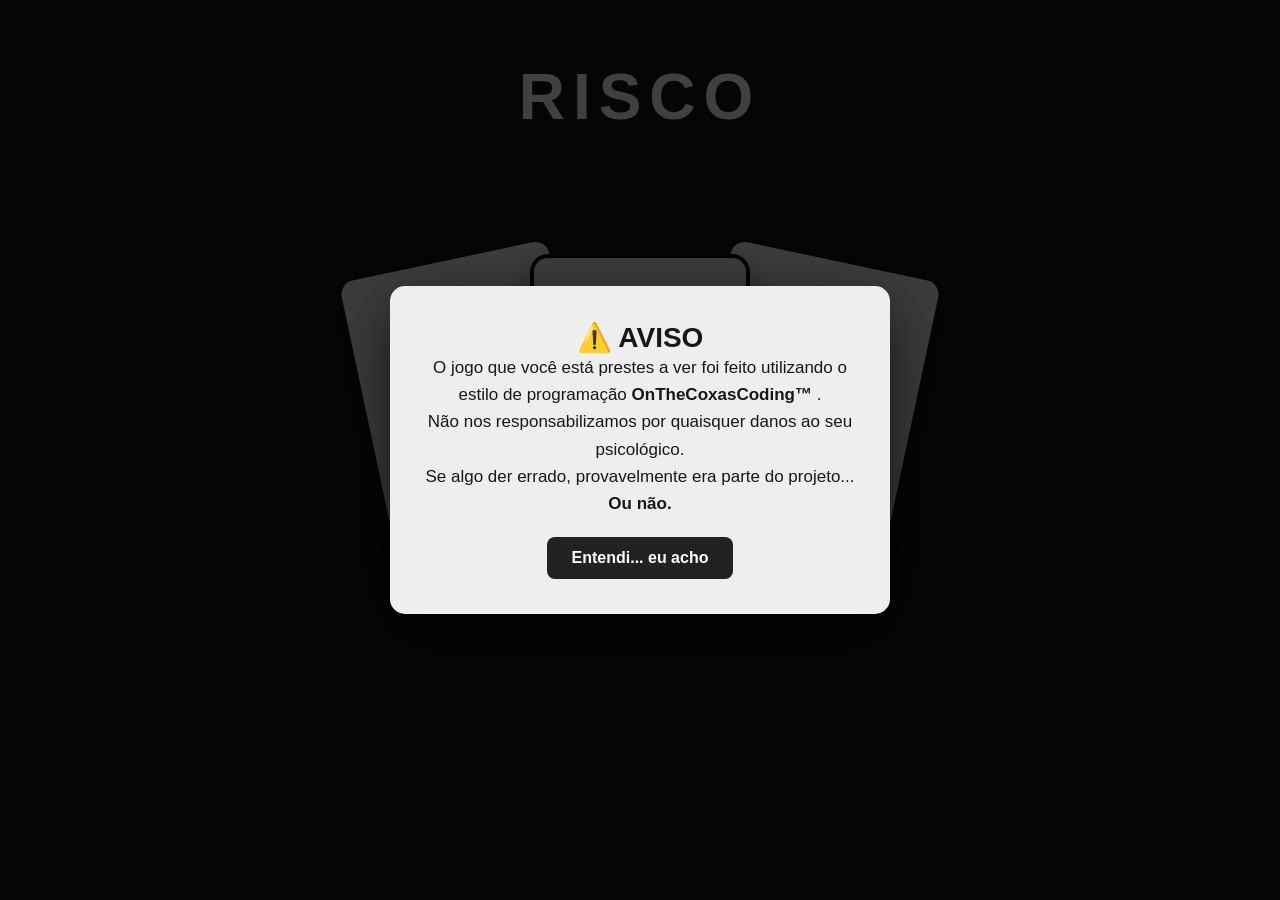
<file: index.html>
<!DOCTYPE html>
<html lang="pt-BR">
<head>
    <meta charset="UTF-8">
    <meta name="viewport" content="width=device-width, initial-scale=1.0">

    <title>Risco</title>
  <link rel="shortcut icon" href="Images/favicon.ico">
    <link rel="stylesheet" href="CSS/style.css">
</head>

<body>

    <h1 class="titulo">Risco</h1>

    <div class="mao">

        <div class="carta opcoes" onclick="abrirMenu('configuracoes')">
            <div class="conteudo-carta">
                <div class="icone">⚙</div>
                <div class="texto-carta">Opções</div>
            </div>
        </div>

        <div class="carta jogar" onclick="jogar()">
            <div class="conteudo-carta">
                <div class="icone">▶</div>
                <div class="texto-carta">Jogar</div>
            </div>
        </div>

        <div class="carta creditos" onclick="abrirMenu('creditos')">
            <div class="conteudo-carta">
                <div class="icone">?</div>
                <div class="texto-carta">Créditos</div>
            </div>
        </div>

    </div>



    <div class="opcoes-jogo">

        <div class="opcao-jogo"
             data-nome="Iniciar partida">
            Iniciar partida
        </div>

        <div class="opcao-jogo"
             data-nome="Regras"
             data-conteudo="<h2>CLÁSSICO</h2><p>Neste modo, algumas cartas serão vermelhas e o restante verdes. As verdes dão pontos, enquanto as vermelhas fazem o jogador perder todos os pontos da rodada.

O objetivo é escolher o máximo de verdes possível e evitar as vermelhas. Se o jogador pegar uma quantidade determinada de cartas vermelhas, perde o jogo.

Ao final das rodadas, se tiver a quantidade exata de pontos necessária, vence. Caso contrário, morre.</p>">
            Regras
        </div>

     <div class="opcao-jogo"
     data-nome="Estatísticas"
     data-tipo="estatisticas">
    Estatísticas
</div>

    </div>

    <!--  Laurinha do Patel AHAHAHAHAHHAH, EU NÃO AGUENTO MAIS  -->

    <div class="nome-opcao" id="nomeOpcao">
        Jogar
    </div>

    <div class="conteudo-opcao" id="conteudoOpcao">

        <div class="configuracao-jogo" id="configuracaoJogo">

            <div class="gamemodes">

                <button class="gamemode ativo" data-modo="Original">
                    Original
                </button>

                <button class="gamemode" data-modo="W.I.P">
                    W.I.P
                </button>

            </div>

            <div class="mode-desc" id="gamemodeDesc">
                Modo original de Risco. Sete cartas boas e três cartas ruins,
                com as cartas retiradas do baralho durante a partida.
            </div>

            <div class="configuracao-campo">

                <label for="totalCartas">
                    Total de cartas
                </label>

                <input type="number"
                       id="totalCartas"
                       min="2"
                       value="10"
                       max="20">

            </div>

            <div class="configuracao-campo">

                <label for="badCards">
                    Cartas Ruins
                </label>

                <input type="number"
                       id="badCards"
                       min="1"
                       value="3">

            </div>

            <div class="configuracao-campo">

                <label for="rodadas">
                    Rodadas
                </label>

                <input type="number"
                       id="rodadas"
                       min="1"
                       value="3"
                       max="10">

            </div>

            <div class="configuracao-campo wip-only">

                <label for="specialCards">
                    Cartas Especiais
                </label>

                <input type="number"
                       id="specialCards"
                       min="1"
                       value="3"
                       max="3"
                       disabled>

            </div>

            <button class="start" id="botaoIniciar" onclick="classico()">
                Iniciar
            </button>

        </div>

    </div>

    <!-- Créditos -->

    <div class="menu" id="menu">

        <div class="menu-conteudo" id="menuConteudo">

        </div>

    </div>

    <button class="back" onclick="voltarMenu()">
        ← Voltar
    </button>

    <div class="popup-b" id="aviso">

        <div class="popup">

            <h1>⚠️ AVISO</h1>

            <p>
                O jogo que você está prestes a ver foi feito
                utilizando o estilo de programação
                <span class="onthecoxascoding">
                    OnTheCoxasCoding™
                </span>.
            </p>

            <p>
                Não nos responsabilizamos por quaisquer danos
                ao seu psicológico.
            </p>

            <p>
                Se algo der errado, provavelmente era parte
                do projeto...
            </p>

            <p>
                <strong>Ou não.</strong>
            </p>

            <button onclick="fecharAviso()">
                Entendi... eu acho
            </button>

        </div>

    </div>
<script src="Scripts/estatisticas.js"></script>
    <script src="Scripts/menu.js"></script>

</body>
</html>
</file>
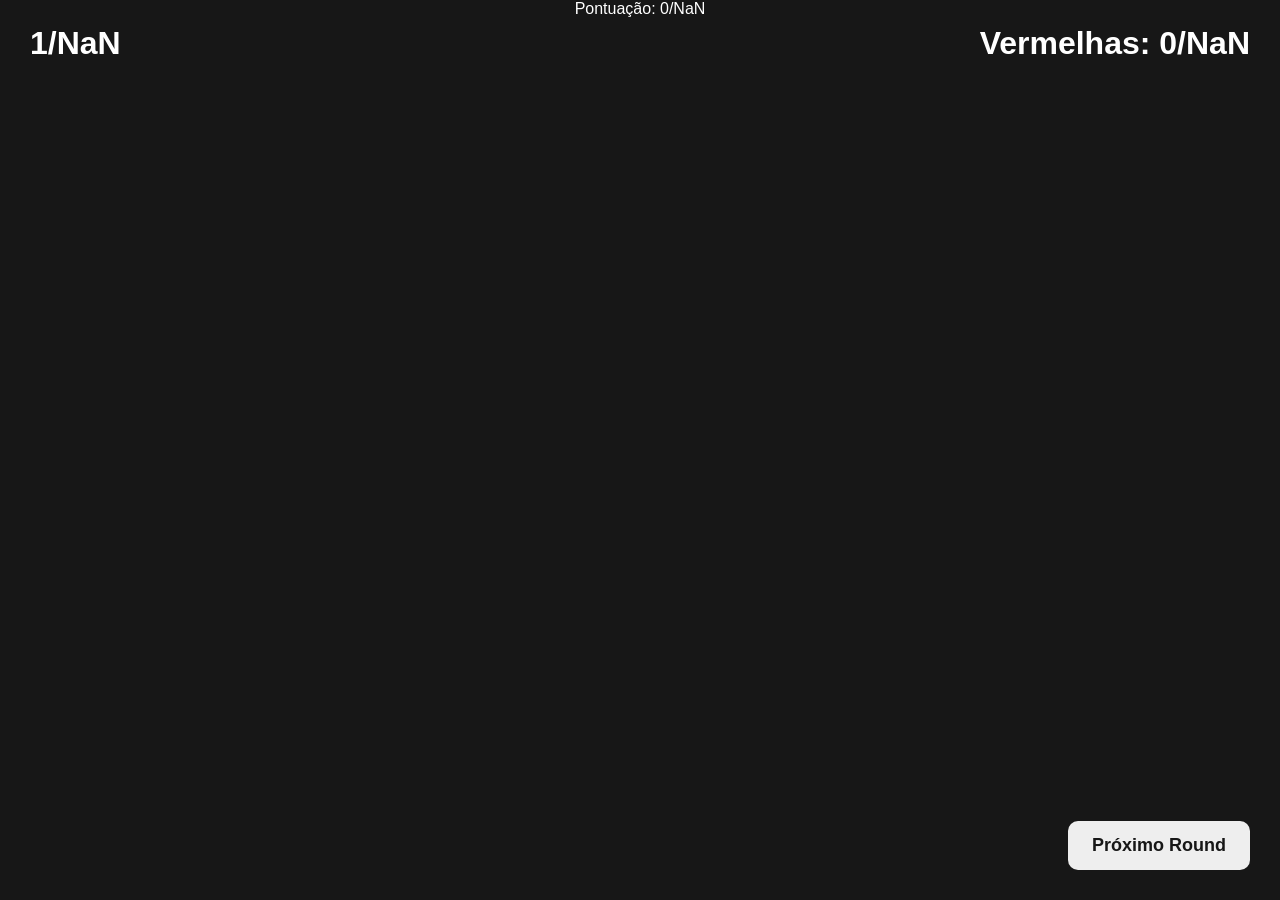
<file: jogoemsifinalmente.html>
<!DOCTYPE html>
<html lang="pt-BR">
<head>
    <meta charset="UTF-8">
    <meta name="viewport" content="width=device-width, initial-scale=1.0">

    <title>Risco</title>
<link rel="shortcut icon" href="Images/favicon.ico">
    <link rel="stylesheet" href="CSS/game.css">
</head>

<body>

    <div class="baralho" id="baralho"></div>

<script src="Scripts/estatisticas.js"></script>
    <script src="Scripts/gamemodes.js"></script> <!--Fiquei 10 minutos tentando arrumar o problema das rodadas e etc não carregarem... E SÓ AGORA EU VI QUE TAVA FALTANDO ESSA LINHA-->

</body>
</html>
</file>
<file: CSS/style.css>
* {
    box-sizing: border-box;
    margin: 0;
    padding: 0;
}

body {
    min-height: 100vh;
    display: flex;
    flex-direction: column;
    align-items: center;
    background: #171717;
    color: white;
    font-family: Arial, sans-serif;
    overflow: hidden;
}

.titulo {
    margin-top: 60px;
    font-size: 64px;
    font-weight: bold;
    letter-spacing: 8px;
    text-transform: uppercase;
    user-select: none;
    transition: transform 0.7s ease;
}

.mao {
    position: relative;
    width: 650px;
    height: 420px;
    margin-top: 70px;
    transition: transform 0.7s ease;
}

.carta {
    position: absolute;
    width: 220px;
    height: 320px;
    left: 50%;
    top: 50%;
    transform-origin: center center;
    border-radius: 18px;
    background: #eeeeee;
    color: #171717;
    border: 4px solid #111;
    box-shadow: 0 15px 30px rgba(0, 0, 0, 0.45);
    cursor: pointer;
    display: flex;
    align-items: center;
    justify-content: center;
    transition: transform 0.25s ease, box-shadow 0.25s ease;
}

    .carta.opcoes {
        z-index: 2;
        transform: translate(-125%, -50%) rotate(-12deg);
    }

        .carta.opcoes:hover {
            transform: translate(-125%, calc(-50% - 25px)) rotate(-12deg);
            z-index: 10;
            box-shadow: 0 30px 40px rgba(0, 0, 0, 0.55);
        }

    .carta.jogar {
        z-index: 3;
        transform: translate(-50%, -50%) rotate(0deg);
    }

        .carta.jogar:hover {
            transform: translate(-50%, calc(-50% - 25px)) rotate(0deg);
            box-shadow: 0 30px 40px rgba(0, 0, 0, 0.55);
        }

    .carta.creditos {
        z-index: 1;
        transform: translate(25%, -50%) rotate(12deg);
    }

        .carta.creditos:hover {
            transform: translate(25%, calc(-50% - 25px)) rotate(12deg);
            z-index: 10;
            box-shadow: 0 30px 40px rgba(0, 0, 0, 0.55);
        }

.conteudo-carta {
    text-align: center;
    pointer-events: none;
}

.icone {
    font-size: 55px;
    margin-bottom: 20px;
}

.texto-carta {
    font-size: 26px;
    font-weight: bold;
    text-transform: uppercase;
    letter-spacing: 2px;
}


/* Popup inicial */

.popup-b {
    position: fixed;
    inset: 0;
    background: rgba(0, 0, 0, 0.75);
    display: flex;
    justify-content: center;
    align-items: center;
    z-index: 1000;
}

.popup {
    width: 500px;
    max-width: 80%;
    padding: 35px;
    background: #eeeeee;
    color: #171717;
    border-radius: 15px;
    box-shadow: 0 20px 60px rgba(0, 0, 0, 0.7);
    text-align: center;
}

    .popup h1 {
        margin-top: 0;
        font-size: 28px;
    }

    .popup p {
        font-size: 17px;
        line-height: 1.6;
    }

.configuracao-campo.bloqueado {
    opacity: 0.35;
}

    .configuracao-campo.bloqueado input {
        cursor: not-allowed;
    }

.wip-only {
    display: none;
}

.start {
    transition: background 0.2s ease, transform 0.2s ease, opacity 0.2s ease;
}

.creditos {
    text-align: center;
}

    .creditos h3 {
        margin: 10px 0 25px;
        font-size: 20px;
        letter-spacing: 2px;
    }

.desenvolvedores {
    display: flex;
    justify-content: center;
    align-items: flex-start;
    gap: 55px;
    margin-bottom: 35px;
}

    .desenvolvedores figure {
        margin: 0;
        text-align: center;
    }

.img-redonda {
    width: 125px;
    height: 125px;
    object-fit: cover;
    border-radius: 50%;
    border: 4px solid #fff;
    display: block;
    transition: transform 0.3s ease;
}

.desenvolvedores figure:hover .img-redonda {
    transform: scale(1.08);
}

.desenvolvedores figcaption {
    margin-top: 12px;
    font-size: 18px;
    font-weight: bold;
}

.creditos-info {
    display: flex;
    flex-direction: column;
    gap: 15px;
    text-align: left;
    margin: 0 auto;
    width: 80%;
}

    .creditos-info p {
        display: flex;
        justify-content: space-between;
        align-items: center;
        margin: 0;
        padding: 12px 15px;
        background: #242424;
        border-radius: 8px;
    }

    .creditos-info strong {
        color: #fff;
    }

    .creditos-info span {
        color: #ccc;
        text-align: right;
    }

.agradecimento {
    margin-top: 35px;
    font-size: 20px;
    font-weight: bold;
    letter-spacing: 1px;
}


.onthecoxascoding {
    font-weight: bold;
}

.popup button {
    margin-top: 20px;
    padding: 12px 25px;
    border: none;
    border-radius: 8px;
    background: #222;
    color: white;
    font-size: 16px;
    font-weight: bold;
    cursor: pointer;
    transition: transform 0.15s, background 0.15s;
}

    .popup button:hover {
        background: #444;
        transform: scale(1.05);
    }

    .popup button:active {
        transform: scale(0.98);
    }


/* Estas são as três opções que aparecem depois de clicar em Jogar. */

.opcoes-jogo {
    position: fixed;
    left: 40px;
    top: 90px;
    z-index: 50;
    transform: translateX(-500px);
    display: flex;
    flex-direction: column;
    gap: 20px;
    transition: transform 0.7s ease;
}

.opcao-jogo {
    width: 280px;
    height: 75px;
    background: #eeeeee;
    color: #171717;
    border: 3px solid #111;
    border-radius: 12px;
    display: flex;
    align-items: center;
    justify-content: center;
    font-size: 22px;
    font-weight: bold;
    letter-spacing: 1px;
    cursor: pointer;
    box-shadow: 0 10px 25px rgba(0, 0, 0, 0.4);
    transition: transform 0.2s ease, background 0.2s ease;
}

    .opcao-jogo:hover {
        transform: translateX(15px);
        background: #ffffff;
    }

.nome-opcao {
    position: fixed;
    top: 35px;
    right: 60px;
    font-size: 24px;
    font-weight: bold;
    letter-spacing: 2px;
    opacity: 0;
    transform: translateY(-30px);
    transition: opacity 0.5s ease, transform 0.5s ease;
}

.conteudo-opcao {
    position: fixed;
    top: 80px;
    right: 60px;
    width: 500px;
    min-height: 300px;
    height: auto;
    padding: 30px;
    background: #303030;
    color: #eeeeee;
    border-radius: 12px;
    box-shadow: 0 15px 35px rgba(0, 0, 0, 0.5);
    font-size: 18px;
    line-height: 1.6;
    opacity: 0;
    transform: translateY(-20px);
    pointer-events: none;
    transition: opacity 0.5s ease, transform 0.5s ease;
}


/* Configuração da partida. */

.configuracao-jogo {
    display: none;
    width: 100%;
    height: 100%;
}

.gamemodes {
    display: flex;
    gap: 12px;
    margin-bottom: 18px;
}

.gamemode {
    flex: 1;
    padding: 12px;
    background: #444;
    color: #eeeeee;
    border: 2px solid #555;
    border-radius: 8px;
    font-size: 17px;
    font-weight: bold;
    cursor: pointer;
    transition: background 0.2s ease, transform 0.2s ease;
}

    .gamemode:hover {
        background: #555;
        transform: translateY(-2px);
    }

    .gamemode.ativo {
        background: #eeeeee;
        color: #171717;
        border-color: #eeeeee;
    }

.mode-desc {
    min-height: 75px;
    margin-bottom: 20px;
    color: #cccccc;
    font-size: 16px;
    line-height: 1.5;
}

.configuracao-campo {
    display: flex;
    align-items: center;
    justify-content: space-between;
    margin-bottom: 15px;
}

    .configuracao-campo label {
        font-size: 17px;
        font-weight: bold;
    }

    .configuracao-campo input {
        width: 100px;
        padding: 8px 10px;
        background: #eeeeee;
        color: #171717;
        border: none;
        border-radius: 7px;
        font-size: 17px;
        font-weight: bold;
        text-align: center;
        outline: none;
    }

.back {
    position: fixed;
    top: 30px;
    left: 40px;
    z-index: 150;
    padding: 12px 22px;
    background: #eeeeee;
    color: #171717;
    border: 3px solid #111;
    border-radius: 10px;
    font-size: 18px;
    font-weight: bold;
    cursor: pointer;
    opacity: 0;
    transform: translateY(-30px);
    pointer-events: none;
    transition: opacity 0.5s ease, transform 0.5s ease, background 0.2s ease;
}

    .back:hover {
        background: #ffffff;
    }

body.jogo-aberto .titulo {
    transform: translateY(-150vh);
}

body.jogo-aberto .mao {
    transform: translateY(150vh);
}

body.jogo-aberto .opcoes-jogo {
    transform: translateX(0);
}

body.jogo-aberto .back {
    opacity: 1;
    transform: translateY(0);
    pointer-events: auto;

}


/* Só mostra o título e a caixa quando uma opção foi selecionada.
    Útil tbm. Vou usar em outros projetos se precisar
*/

body.opcao-selecionada .nome-opcao {
    opacity: 1;
    transform: translateY(0);
}

body.opcao-selecionada .conteudo-opcao {
    opacity: 1;
    transform: translateY(0);
    pointer-events: auto;
}


.start {
    width: 100%;
    margin-top: 10px;
    padding: 12px;
    background: #eeeeee;
    color: #171717;
    border: none;
    border-radius: 8px;
    font-size: 18px;
    font-weight: bold;
    cursor: pointer;
    transition: background 0.2s ease, transform 0.2s ease;
}

    .start:hover {
        background: #ffffff;
        transform: translateY(-2px);
    }

    .start:active {
        transform: translateY(0);
    }

.menu {
    position: fixed;
    top: 80px;
    left: 50%;
    z-index: 100;
    width: 500px;
    height: 500px;
    padding: 30px;
    background: #303030;
    color: #eeeeee;
    border-radius: 12px;
    box-shadow: 0 15px 35px rgba(0, 0, 0, 0.5);
    opacity: 0;
    transform: translate(-50%, -20px);
    pointer-events: none;
    transition: opacity 0.5s ease, transform 0.5s ease;
}

    .menu.aberto {
        opacity: 1;
        transform: translate(-50%, 0);
        pointer-events: auto;
    }

.menu-conteudo {
    width: 100%;
    height: 100%;
    overflow-y: auto;
    padding-right: 12px;
}

    .menu-conteudo h2 {
        margin-bottom: 25px;
        font-size: 26px;
        letter-spacing: 2px;
        text-align: center;
    }


    /* Scroll - OK, COMO QUE EU NÃO SABIA FAZER ISSO? */

    .menu-conteudo::-webkit-scrollbar {
        width: 8px;
    }

    .menu-conteudo::-webkit-scrollbar-track {
        background: #222;
        border-radius: 10px;
    }

    .menu-conteudo::-webkit-scrollbar-thumb {
        background: #555;
        border-radius: 10px;
    }

        .menu-conteudo::-webkit-scrollbar-thumb:hover {
            background: #777;
        }


/* Configurações */

.configuracao {
    display: flex;
    align-items: center;
    justify-content: space-between;
    margin-bottom: 18px;
    font-size: 18px;
    font-weight: bold;
}

.config-toggle {
    width: 110px;
    padding: 9px;
    background: #444;
    color: #eeeeee;
    border: 2px solid #555;
    border-radius: 8px;
    font-size: 14px;
    font-weight: bold;
    cursor: pointer;
    transition: background 0.2s ease, transform 0.2s ease;
}

    .config-toggle:hover {
        background: #555;
        transform: translateY(-2px);
    }

    .config-toggle.ativo {
        background: #eeeeee;
        color: #171717;
        border-color: #eeeeee;
    }

.configuracao-wip {
    margin-top: 20px;
    padding: 12px;
    background: #171717;
    color: #666;
    border: 2px solid #222;
    border-radius: 8px;
    text-align: center;
    font-size: 14px;
    font-weight: bold;
    letter-spacing: 2px;
    user-select: none;
}

    .configuracao-wip span {
        color: #888;
        margin: 0 8px;
    }


/* Escurecimento quando um menu está aberto. Bem útil, NÃO ESQUEÇA NUNCA PFV */

body.menu-aberto::before {
    content: "";
    position: fixed;
    inset: 0;
    background: rgba(0, 0, 0, 0.65);
    z-index: 40;
    pointer-events: none;
}

body.menu-aberto .mao {
    pointer-events: none; /* Impede as cartas de receberem cliques */
}


/* Garante que o botão fique acima do escurecimento */

body.menu-aberto .back {
    opacity: 1;
    transform: translateY(0);
    pointer-events: auto;
}


/* Parte do jogo agora - Vai ser chatão kkkkkk*/

.baralho {
    position: fixed;
    left: 0;
    top: 0;
    width: 100%;
    height: 100%;
    pointer-events: none;
}

.carta-jogo {
    position: absolute;
    width: 160px;
    height: 240px;
    left: 50%;
    top: 50%;
    background: #eeeeee;
    color: #171717;
    border: 4px solid #111;
    border-radius: 18px;
    box-shadow: 0 15px 30px rgba(0, 0, 0, 0.45);
    transform: translate(-50%, -50%) rotate(0deg);
    transition: transform 1s ease;
}
/* =========================
   MOBILE
   ========================= */

@media (max-width: 700px) {

    body {
        overflow-x: hidden;
        overflow-y: auto;
    }

    .titulo {
        margin-top: 35px;
        font-size: clamp(30px, 11vw, 42px);
        letter-spacing: 4px;
        text-align: center;
    }

    .mao {
        width: 100%;
        max-width: 360px;
        height: 300px;
        margin-top: 50px;
    }

    .carta {
        width: 130px;
        height: 195px;
        border-radius: 14px;
        border-width: 3px;
    }

    .carta.opcoes {
        transform: translate(-105%, -50%) rotate(-12deg);
    }

    .carta.opcoes:hover {
        transform: translate(-105%, calc(-50% - 15px)) rotate(-12deg);
    }

    .carta.jogar {
        transform: translate(-50%, -50%);
    }

    .carta.jogar:hover {
        transform: translate(-50%, calc(-50% - 15px));
    }

    .carta.creditos {
        transform: translate(5%, -50%) rotate(12deg);
    }

    .carta.creditos:hover {
        transform: translate(5%, calc(-50% - 15px)) rotate(12deg);
    }

    .icone {
        font-size: 38px;
        margin-bottom: 12px;
    }

    .texto-carta {
        font-size: 16px;
        letter-spacing: 1px;
    }


    .popup {
        width: calc(100% - 30px);
        max-width: 450px;
        padding: 25px 20px;
        max-height: 85vh;
        overflow-y: auto;
    }

    .popup h1 {
        font-size: 23px;
    }

    .popup p {
        font-size: 15px;
        line-height: 1.5;
    }

    .popup button {
        width: 100%;
        padding: 13px;
        font-size: 16px;
    }


    .back {
        top: 15px;
        left: 15px;
        padding: 9px 15px;
        font-size: 15px;
        border-width: 2px;
    }

    .opcoes-jogo {
        position: fixed;
        top: 75px;
        left: 15px;
        right: 15px;

        width: auto;

        gap: 12px;

        transform: translateX(-120%);
    }

    .opcao-jogo {
        width: 100%;
        max-width: none;
        height: 58px;

        font-size: 17px;
        border-width: 2px;

        border-radius: 10px;
    }

    .opcao-jogo:hover {
        transform: none;
    }


    /* NOME DA OPÇÃO */

    .nome-opcao {
        position: fixed;

        top: 255px;
        left: 15px;
        right: 15px;

        font-size: 20px;
        letter-spacing: 1px;
        text-align: center;

        transform: translateY(-20px);
    }


    /* CONTEÚDO DA OPÇÃO */

    .conteudo-opcao {
        position: fixed;

        top: 295px;
        left: 15px;
        right: 15px;

        width: auto;
        min-height: 0;
        height: calc(100vh - 315px);

        padding: 20px;

        font-size: 15px;
        line-height: 1.5;

        overflow-y: auto;
    }

    .configuracao-jogo {
        width: 100%;
        height: auto;
    }

    .gamemodes {
        flex-direction: column;
        gap: 8px;
        margin-bottom: 15px;
    }

    .gamemode {
        width: 100%;
        padding: 11px;
        font-size: 15px;
    }

    .mode-desc {
        min-height: auto;
        margin-bottom: 18px;
        font-size: 14px;
    }

    .configuracao-campo {
        gap: 10px;
        margin-bottom: 13px;
    }

    .configuracao-campo label {
        font-size: 15px;
    }

    .configuracao-campo input {
        width: 80px;
        padding: 7px;
        font-size: 15px;
    }

    .start {
        padding: 13px;
        font-size: 16px;
    }


    .menu {
        position: fixed;

        top: 60px;
        left: 50%;

        width: calc(100% - 30px);
        height: calc(100vh - 80px);

        max-height: none;

        padding: 20px;

        border-radius: 12px;
    }

    .menu-conteudo {
        padding-right: 7px;
    }

    .menu-conteudo h2 {
        margin-bottom: 20px;
        font-size: 21px;
    }

    .configuracao {
        gap: 15px;
        margin-bottom: 15px;
        font-size: 15px;
    }

    .config-toggle {
        width: 90px;
        padding: 8px 5px;
        font-size: 12px;
    }

    .configuracao-wip {
        font-size: 12px;
        letter-spacing: 1px;
    }


    .creditos h3 {
        margin: 8px 0 20px;
        font-size: 17px;
    }

    .desenvolvedores {
        flex-direction: column;
        align-items: center;
        gap: 25px;
        margin-bottom: 25px;
    }

    .img-redonda {
        width: 100px;
        height: 100px;
        border-width: 3px;
    }

    .desenvolvedores figcaption {
        margin-top: 8px;
        font-size: 16px;
    }

    .creditos-info {
        width: 100%;
        gap: 10px;
    }

    .creditos-info p {
        flex-direction: column;
        align-items: flex-start;
        gap: 5px;

        padding: 10px 12px;

        font-size: 14px;
    }

    .creditos-info span {
        text-align: left;
    }

    .agradecimento {
        margin-top: 25px;
        font-size: 17px;
    }

    .carta-jogo {
        width: 110px;
        height: 165px;

        border-radius: 13px;
        border-width: 3px;
    }


    body.jogo-aberto .titulo {
        transform: translateY(-120vh);
    }

    body.jogo-aberto .mao {
        transform: translateY(120vh);
    }
}


/* CELULARES MUITO PEQUENOS */

@media (max-width: 380px) {

    .titulo {
        font-size: 28px;
        letter-spacing: 3px;
    }

    .mao {
        max-width: 320px;
    }

    .carta {
        width: 115px;
        height: 175px;
    }

    .icone {
        font-size: 32px;
    }

    .texto-carta {
        font-size: 14px;
    }

    .opcoes-jogo {
        left: 10px;
        right: 10px;
    }

    .conteudo-opcao {
        left: 10px;
        right: 10px;
        padding: 15px;
    }

    .menu {
        width: calc(100% - 20px);
        padding: 15px;
    }
}


/*ACABOU CSS, OBRIGADO SHIRAOKI!*/
</file>
<file: CSS/game.css>
* {
    box-sizing: border-box;
    margin: 0;
    padding: 0;
}

html,
body {
    width: 100%;
    min-height: 100%;
}

body {
    min-height: 100vh;
    min-height: 100dvh;
    display: flex;
    flex-direction: column;
    align-items: center;
    background: #171717;
    color: white;
    font-family: Arial, sans-serif;
    overflow: hidden;
    touch-action: manipulation;
}

.baralho {
    position: fixed;
    inset: 0;
    width: 100%;
    height: 100%;
    height: 100dvh;
    pointer-events: none;
}

.carta-jogo {
    position: absolute;
    width: 160px;
    height: 240px;
    left: 50%;
    top: 50%;
    background: #eeeeee;
    color: #171717;
    border: 4px solid #111;
    border-radius: 18px;
    box-shadow: 0 15px 30px rgba(0, 0, 0, 0.45);
    pointer-events: auto;
    cursor: pointer;
    transition: transform 0.25s ease, box-shadow 0.25s ease;
}

.carta-jogo.ruim {
    background: #d32f2f;
}

.carta-jogo.boa {
    background: #43a047;
}

.contador-rodadas {
    position: fixed;
    top: 25px;
    left: 30px;
    font-size: 32px;
    font-weight: bold;
    color: white;
    z-index: 100;
}

.contador-vermelhas {
    position: fixed;
    top: 25px;
    right: 30px;
    font-size: 32px;
    font-weight: bold;
    color: white;
    z-index: 100;
}

.botao-round {
    position: fixed;
    right: 30px;
    bottom: 30px;
    padding: 14px 24px;
    font-size: 18px;
    font-weight: bold;
    background: #eeeeee;
    color: #171717;
    border: none;
    border-radius: 10px;
    cursor: pointer;
    z-index: 100;
    transition: transform 0.2s ease, background 0.2s ease;
}

/* Hover só em dispositivos que realmente possuem hover */
@media (hover: hover) {
    .botao-round:hover {
        transform: translateY(-4px);
        background: #ffffff;
    }
}

/* =========================
   TELA DE DERROTA
   ========================= */

.tela-derrota {
    background: #171717;
    animation: escurecerTela 2.5s ease forwards;
}

.conteudo-derrota {
    position: fixed;
    left: 50%;
    top: 50%;
    transform: translate(-50%, -50%);
    width: min(90vw, 600px);
    display: flex;
    flex-direction: column;
    align-items: center;
    gap: 25px;
    opacity: 0;
    animation: aparecerDerrota 0.5s ease 2.5s forwards;
}

.gif-derrota {
    width: auto;
    max-width: 100%;
    max-height: 400px;
    object-fit: contain;
}

.botoes-derrota {
    display: flex;
    gap: 15px;
    justify-content: center;
    flex-wrap: wrap;
}

.botoes-derrota button {
    padding: 14px 28px;
    font-size: 18px;
    font-weight: bold;
    background: #eeeeee;
    color: #171717;
    border: none;
    border-radius: 10px;
    cursor: pointer;
    transition: transform 0.2s ease, background 0.2s ease;
}

@media (hover: hover) {
    .botoes-derrota button:hover {
        transform: translateY(-4px);
        background: #ffffff;
    }
}

@keyframes escurecerTela {
    0% {
        background: #171717;
    }

    100% {
        background: #000;
    }
}

@keyframes aparecerDerrota {
    0% {
        opacity: 0;
        transform: translate(-50%, calc(-50% + 15px));
    }

    100% {
        opacity: 1;
        transform: translate(-50%, -50%);
    }
}

/* =========================
   TELA DE VITÓRIA
   ========================= */

.tela-vitoria {
    background: #000;
    animation: clarearTela 0.7s ease forwards;
}

.conteudo-vitoria {
    position: fixed;
    left: 50%;
    top: 50%;
    transform: translate(-50%, -50%);
    width: min(90vw, 600px);
    display: flex;
    flex-direction: column;
    align-items: center;
    gap: 25px;
    opacity: 0;
    animation: aparecerVitoria 0.4s ease 0.7s forwards;
}

.conteudo-vitoria h1 {
    font-size: 72px;
    margin: 0;
    text-align: center;
}

.conteudo-vitoria button {
    padding: 14px 28px;
    font-size: 18px;
    font-weight: bold;
    background: #eeeeee;
    color: #171717;
    border: none;
    border-radius: 10px;
    cursor: pointer;
    transition: transform 0.2s ease, background 0.2s ease;
}

@media (hover: hover) {
    .conteudo-vitoria button:hover {
        transform: translateY(-4px);
        background: #ffffff;
    }
}

@keyframes clarearTela {
    0% {
        background: #000;
    }

    100% {
        background: #fff;
    }
}

@keyframes aparecerVitoria {
    0% {
        opacity: 0;
        transform: translate(-50%, calc(-50% + 15px));
    }

    100% {
        opacity: 1;
        transform: translate(-50%, -50%);
    }
}

.tela-vitoria .conteudo-vitoria h1 {
    color: #171717;
}

/* =====================================
   RESPONSIVIDADE PARA CELULARES
   ===================================== */

@media (max-width: 600px) {

    /* Cartas menores */
    .carta-jogo {
        width: 120px;
        height: 180px;
        border-width: 3px;
        border-radius: 14px;
        box-shadow: 0 10px 22px rgba(0, 0, 0, 0.45);
    }

    /* Contadores */
    .contador-rodadas,
    .contador-vermelhas {
        top: 15px;
        font-size: 22px;
    }

    .contador-rodadas {
        left: 15px;
    }

    .contador-vermelhas {
        right: 15px;
    }

    /* Botão */
    .botao-round {
        right: 15px;
        bottom: 15px;
        padding: 12px 18px;
        font-size: 16px;
        border-radius: 9px;
    }

    /* Derrota */
    .conteudo-derrota {
        width: 92vw;
        gap: 20px;
    }

    .gif-derrota {
        max-width: 92vw;
        max-height: 45vh;
    }

    .botoes-derrota {
        width: 100%;
        gap: 10px;
    }

    .botoes-derrota button {
        padding: 12px 20px;
        font-size: 16px;
    }

    /* Vitória */
    .conteudo-vitoria {
        width: 92vw;
        gap: 20px;
    }

    .conteudo-vitoria h1 {
        font-size: clamp(42px, 14vw, 72px);
    }

    .conteudo-vitoria button {
        padding: 12px 22px;
        font-size: 16px;
    }
}

/* Celulares bem pequenos */
@media (max-width: 380px) {

    .carta-jogo {
        width: 105px;
        height: 158px;
        border-width: 3px;
    }

    .contador-rodadas,
    .contador-vermelhas {
        font-size: 19px;
        top: 12px;
    }

    .contador-rodadas {
        left: 12px;
    }

    .contador-vermelhas {
        right: 12px;
    }

    .botao-round {
        right: 12px;
        bottom: 12px;
        padding: 10px 15px;
        font-size: 15px;
    }

    .conteudo-vitoria h1 {
        font-size: 38px;
    }

    .botoes-derrota button {
        padding: 11px 16px;
        font-size: 15px;
    }
}

/* Celular na horizontal */
@media (max-height: 500px) and (orientation: landscape) {

    .carta-jogo {
        width: 90px;
        height: 135px;
    }

    .contador-rodadas,
    .contador-vermelhas {
        top: 10px;
        font-size: 18px;
    }

    .botao-round {
        bottom: 10px;
        right: 10px;
        padding: 9px 14px;
        font-size: 14px;
    }

    .gif-derrota {
        max-height: 55vh;
    }

    .conteudo-derrota,
    .conteudo-vitoria {
        gap: 12px;
    }
}
</file>
